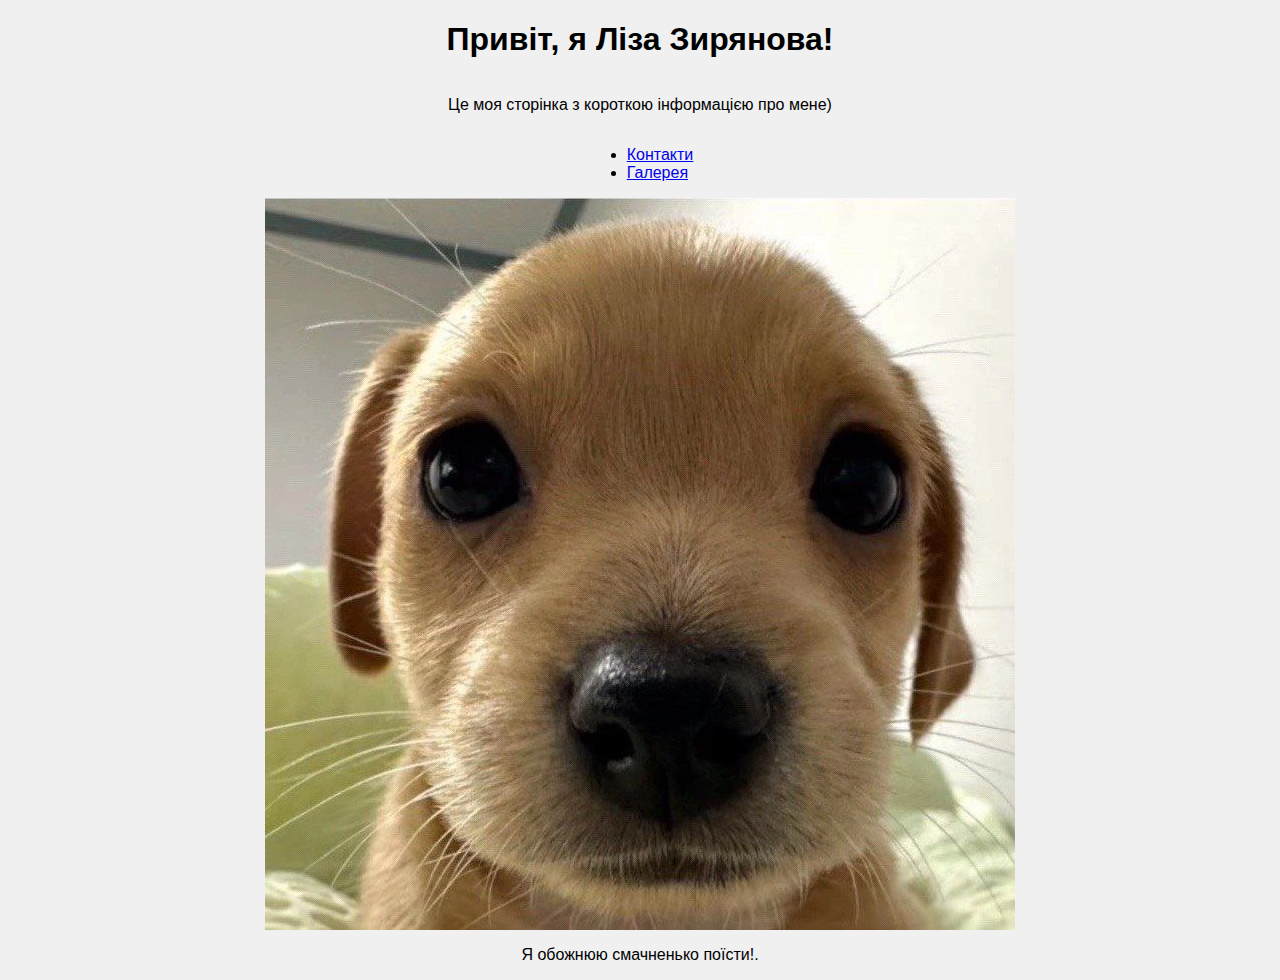
<file: index.html>
<!DOCTYPE html>
<html lang="uk">
<head>
    <meta charset="UTF-8">
    <meta name="viewport" content="width=device-width, initial-scale=1.0">
    <title>Про мене</title>
	<link rel="stylesheet" href="style.css">
</head>
<body>
    <h1>Привіт, я Ліза Зирянова!</h1>
    <p>Це моя сторінка з короткою інформацією про мене)</p>
    <nav>
        <ul>
            <li><a href="pages/contact.html">Контакти</a></li>
            <li><a href="pages/gallery.html">Галерея</a></li>
        </ul>
    </nav>
    <img src="photo/image1.jpg" alt="Моє фото">
    <p>Я обожнюю смачненько поїсти!.</p>
</body>
</html>
</file>
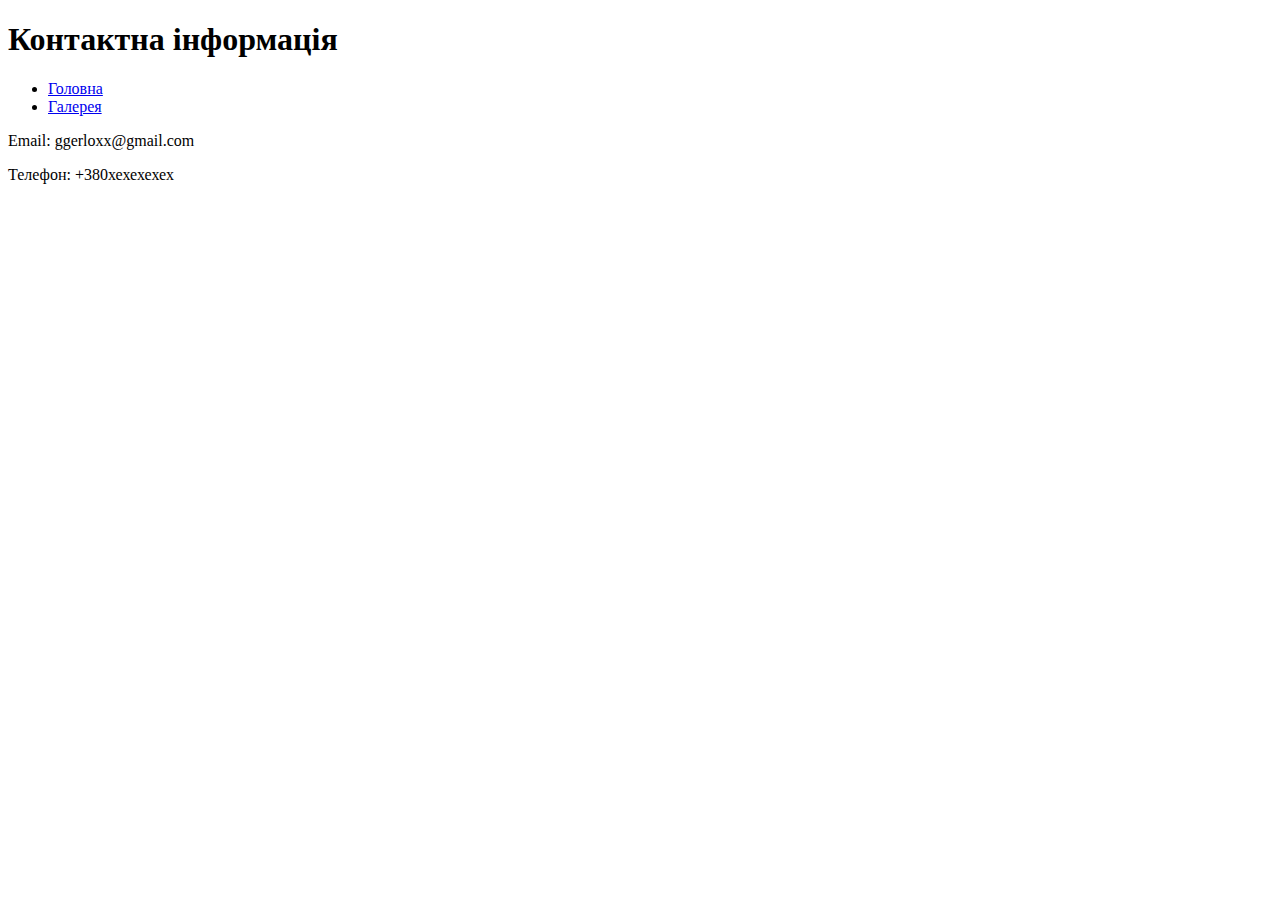
<file: pages/contact.html>
<!DOCTYPE html>
<html lang="uk">
<head>
    <meta charset="UTF-8">
    <meta name="viewport" content="width=device-width, initial-scale=1.0">
    <title>Контакти</title>
</head>
<body>
    <h1>Контактна інформація</h1>
    <nav>
        <ul>
            <li><a href="../index.html">Головна</a></li>
            <li><a href="gallery.html">Галерея</a></li>
        </ul>
    </nav>
    <p>Email: ggerloxx@gmail.com</p>
    <p>Телефон: +380хехехехех</p>
</body>
</html>
</file>
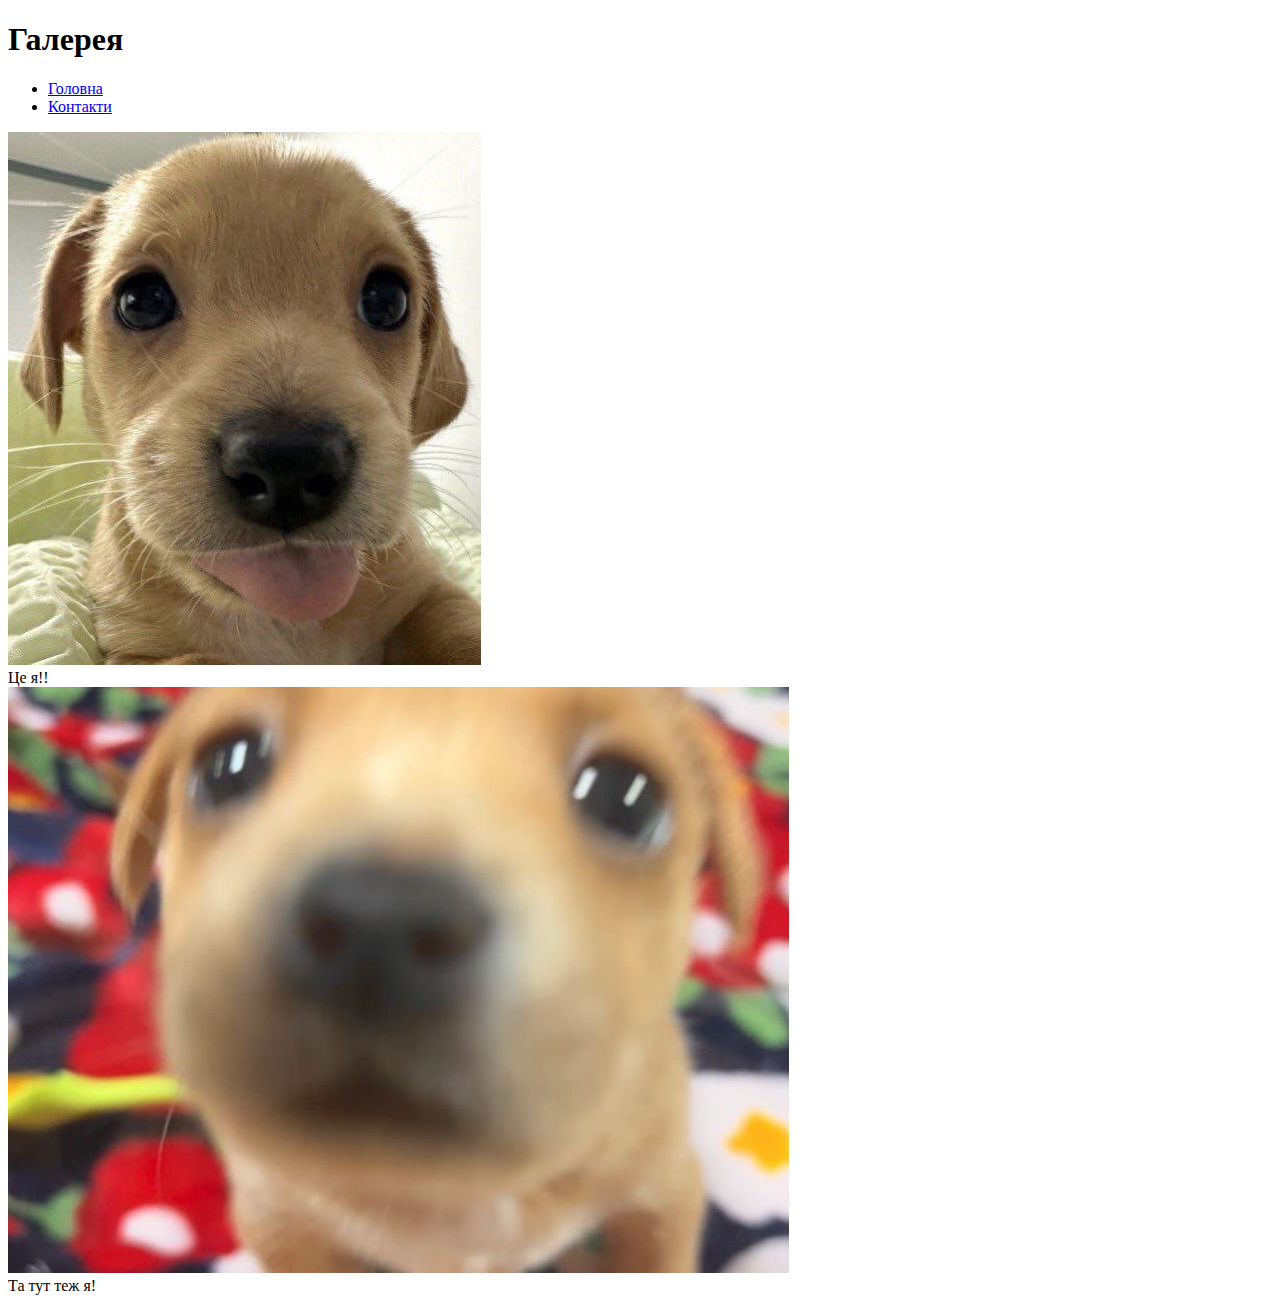
<file: pages/gallery.html>
<!DOCTYPE html>
<html lang="uk">
<head>
    <meta charset="UTF-8">
    <meta name="viewport" content="width=device-width, initial-scale=1.0">
    <title>Галерея</title>
</head>
<body>
    <h1>Галерея</h1>
    <nav>
        <ul>
            <li><a href="../index.html">Головна</a></li>
            <li><a href="contact.html">Контакти</a></li>
        </ul>
    </nav>
    <img src="../photo/image2.jpg">
	 <figcaption>Це я!!</figcaption>
    <img src="../photo/image3.jpg" >
	 <figcaption>Та тут теж я!</figcaption>
</body>
</html>
</file>
<file: style.css>
body {
    font-family: Arial, sans-serif;
    background-color: #f0f0f0;
    margin: 0;
    padding: 0;
    display: flex;
    flex-direction: column;
    align-items: center;
}

header {
    background-color: #333;
    color: white;
    padding: 20px;
    width: 100%;
    text-align: center;
}

#main-title {
    margin: 0;
}

main {
    background-color: white;
    padding: 20px;
    border-radius: 10px;
    box-shadow: 0 0 10px rgba(0, 0, 0, 0.1);
    margin: 20px;
    max-width: 600px;
}

.description {
    font-size: 18px;
    color: #333;
}

.navigation {
    list-style: none;
    padding: 0;
    display: flex;
    justify-content: center;
}

.navigation li {
    margin: 0 10px;
}

.navigation a {
    text-decoration: none;
    color: #007BFF;
}

.navigation a:hover {
    text-decoration: underline;
}

#main-photo {
    max-width: 100%;
    border-radius: 10px;
    margin-top: 20px;
}
</file>
